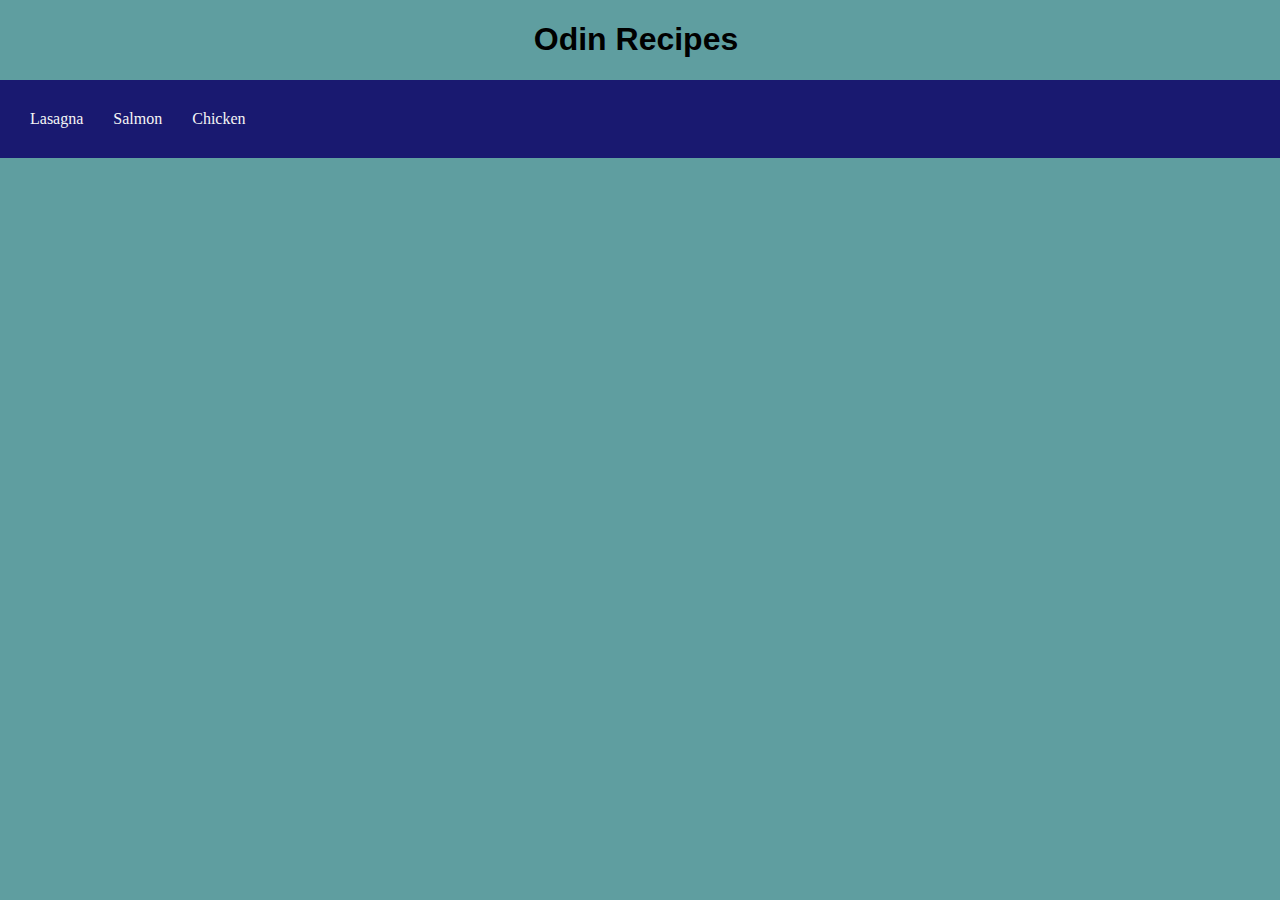
<file: index.html>
<!DOCTYPE html>
<html lang="en">
<head>
    <meta charset="UTF-8">
    <meta http-equiv="X-UA-Compatible" content="IE=edge">
    <meta name="viewport" content="width=device-width, initial-scale=1.0">
    <title>Odin Recipes</title>
    <link rel="stylesheet" type="text/css" href="./styles/styles.css"/>
</head>
<body>
    <h1 class="titles">Odin Recipes</h1>
    <ul class="nav-bar">
        <a class="links" href="./recipes/lasagna.html">Lasagna</a>
        <a class="links" href="./recipes/salmon.html">Salmon</a>
        <a class="links" href="./recipes/chicken.html">Chicken</a>
    </ul>
    
</body>
</html>
</file>
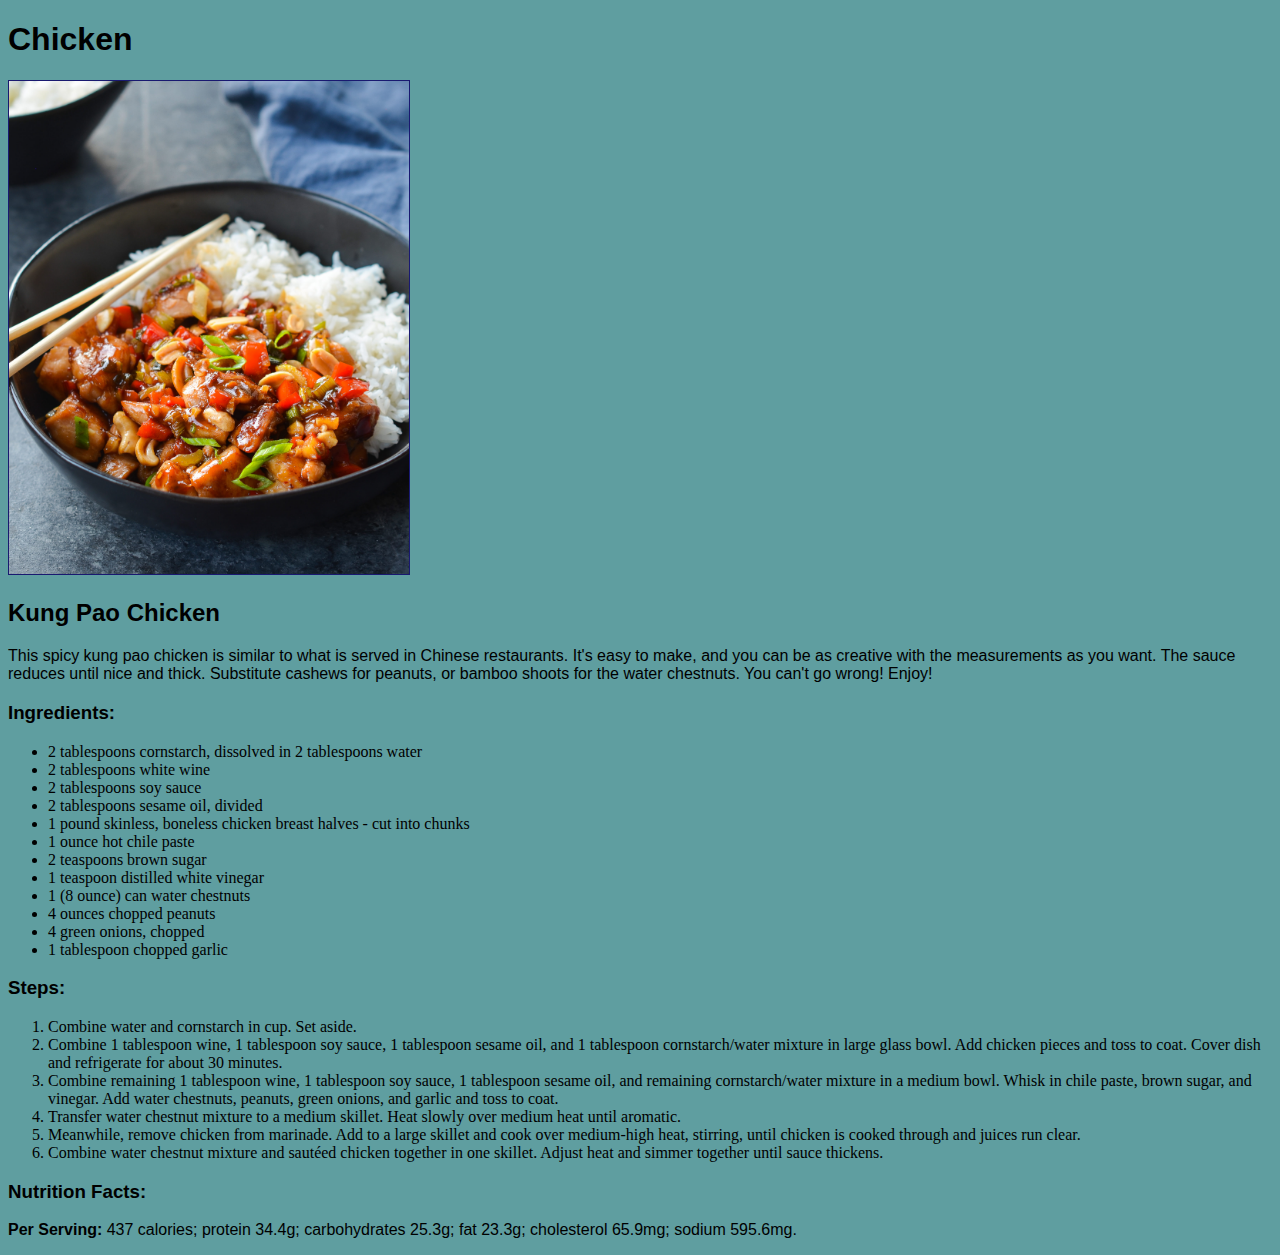
<file: recipes/chicken.html>
<!DOCTYPE html>
<html lang="en">
<head>
    <meta charset="UTF-8">
    <meta http-equiv="X-UA-Compatible" content="IE=edge">
    <meta name="viewport" content="width=device-width, initial-scale=1.0">
    <title>Odin Recipes</title>
    <link rel="stylesheet" type="text/css" href="../styles/recipesStyles.css"/>
</head>
<body>
    <h1 class="titles">Chicken</h1>
    <img class="chicken-image" src="./chicken.jpg" alt="Kung Pao Chicken Image">
    <h2 class="titles">Kung Pao Chicken</h2>
    <p>This spicy kung pao chicken is similar to what is served in Chinese restaurants. It's easy to make, and you can be as creative with the measurements as you want. The sauce reduces until nice and thick. Substitute cashews for peanuts, or bamboo shoots for the water chestnuts. You can't go wrong! Enjoy!</p>
    <h3 class="titles">Ingredients:</h3>
    <ul class="ingredients">
        <li>2 tablespoons cornstarch, dissolved in 2 tablespoons water</li>
        <li>2 tablespoons white wine</li>
        <li>2 tablespoons soy sauce</li>
        <li>2 tablespoons sesame oil, divided</li>
        <li>1 pound skinless, boneless chicken breast halves - cut into chunks</li>
        <li>1 ounce hot chile paste</li>
        <li>2 teaspoons brown sugar</li>
        <li>1 teaspoon distilled white vinegar</li>
        <li>1 (8 ounce) can water chestnuts</li>
        <li>4 ounces chopped peanuts</li>
        <li>4 green onions, chopped</li>
        <li>1 tablespoon chopped garlic</li>
    </ul>
    <h3 class="titles">Steps:</h3>
    <ol class="steps">
        <li>Combine water and cornstarch in cup. Set aside.</li>
        <li>Combine 1 tablespoon wine, 1 tablespoon soy sauce, 1 tablespoon sesame oil, and 1 tablespoon cornstarch/water mixture in large glass bowl. Add chicken pieces and toss to coat. Cover dish and refrigerate for about 30 minutes.</li>
        <li>Combine remaining 1 tablespoon wine, 1 tablespoon soy sauce, 1 tablespoon sesame oil, and remaining cornstarch/water mixture in a medium bowl. Whisk in chile paste, brown sugar, and vinegar. Add water chestnuts, peanuts, green onions, and garlic and toss to coat.</li>
        <li>Transfer water chestnut mixture to a medium skillet. Heat slowly over medium heat until aromatic.</li>
        <li>Meanwhile, remove chicken from marinade. Add to a large skillet and cook over medium-high heat, stirring, until chicken is cooked through and juices run clear.</li>
        <li>Combine water chestnut mixture and sautéed chicken together in one skillet. Adjust heat and simmer together until sauce thickens.</li>
    </ol>
    <h3 class="titles">Nutrition Facts:</h3>
    <p><strong>Per Serving:</strong> 437 calories; protein 34.4g; carbohydrates 25.3g; fat 23.3g; cholesterol 65.9mg; sodium 595.6mg.</p>
</body>
</html>
</file>
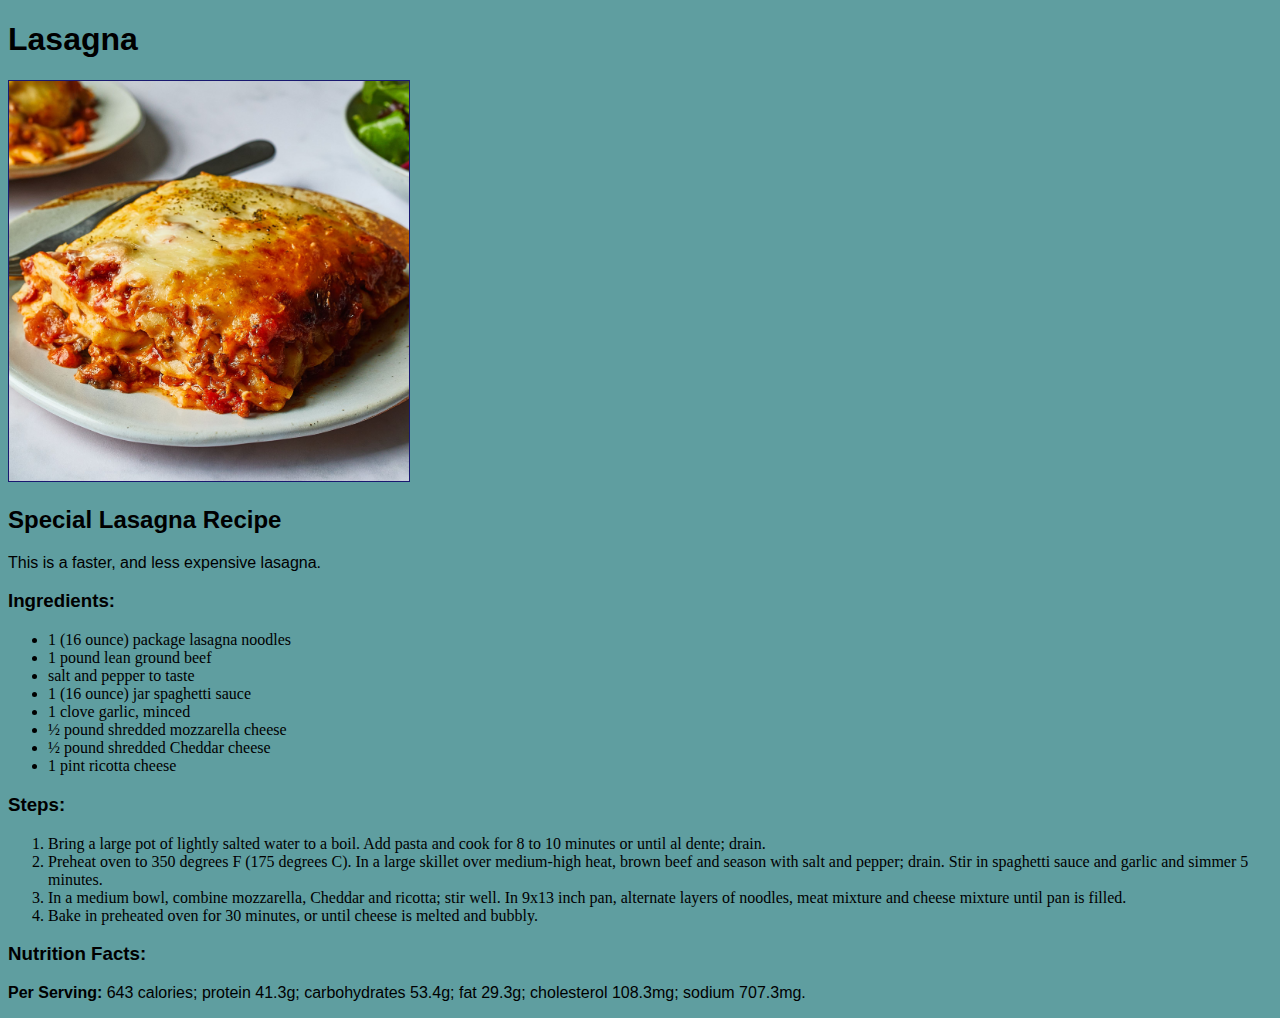
<file: recipes/lasagna.html>
<!DOCTYPE html>
<html lang="en">
<head>
    <meta charset="UTF-8">
    <meta http-equiv="X-UA-Compatible" content="IE=edge">
    <meta name="viewport" content="width=device-width, initial-scale=1.0">
    <title>Odin Recipes</title>
    <link rel="stylesheet" type="text/css" href="../styles/recipesStyles.css"/>
</head>
<body>
    <h1 class="titles">Lasagna</h1>
    <img class="lasagna-image" src="lasagna.jpg" alt="Lasagna Image">
    <h2 class="titles">Special Lasagna Recipe</h2>
    <p>This is a faster, and less expensive lasagna.</p>
    <h3 class="titles">Ingredients:</h3>
    <ul class="ingredients">
        <li>1 (16 ounce) package lasagna noodles</li>
        <li>1 pound lean ground beef</li>
        <li>salt and pepper to taste</li>
        <li>1 (16 ounce) jar spaghetti sauce</li>
        <li>1 clove garlic, minced</li>
        <li>½ pound shredded mozzarella cheese</li>
        <li>½ pound shredded Cheddar cheese</li>
        <li>1 pint ricotta cheese</li>
    </ul>
    <h3 class="titles">Steps:</h3>
    <ol class="steps">
        <li>Bring a large pot of lightly salted water to a boil. Add pasta and cook for 8 to 10 minutes or until al dente; drain.</li>
        <li>Preheat oven to 350 degrees F (175 degrees C). In a large skillet over medium-high heat, brown beef and season with salt and pepper; drain. Stir in spaghetti sauce and garlic and simmer 5 minutes.</li>
        <li>In a medium bowl, combine mozzarella, Cheddar and ricotta; stir well. In 9x13 inch pan, alternate layers of noodles, meat mixture and cheese mixture until pan is filled.</li>
        <li>Bake in preheated oven for 30 minutes, or until cheese is melted and bubbly.</li>
    </ol>
    <h3 class="titles">Nutrition Facts:</h3>
    <p><strong>Per Serving:</strong> 643 calories; protein 41.3g; carbohydrates 53.4g; fat 29.3g; cholesterol 108.3mg; sodium 707.3mg.</p>
</body>
</html>
</file>
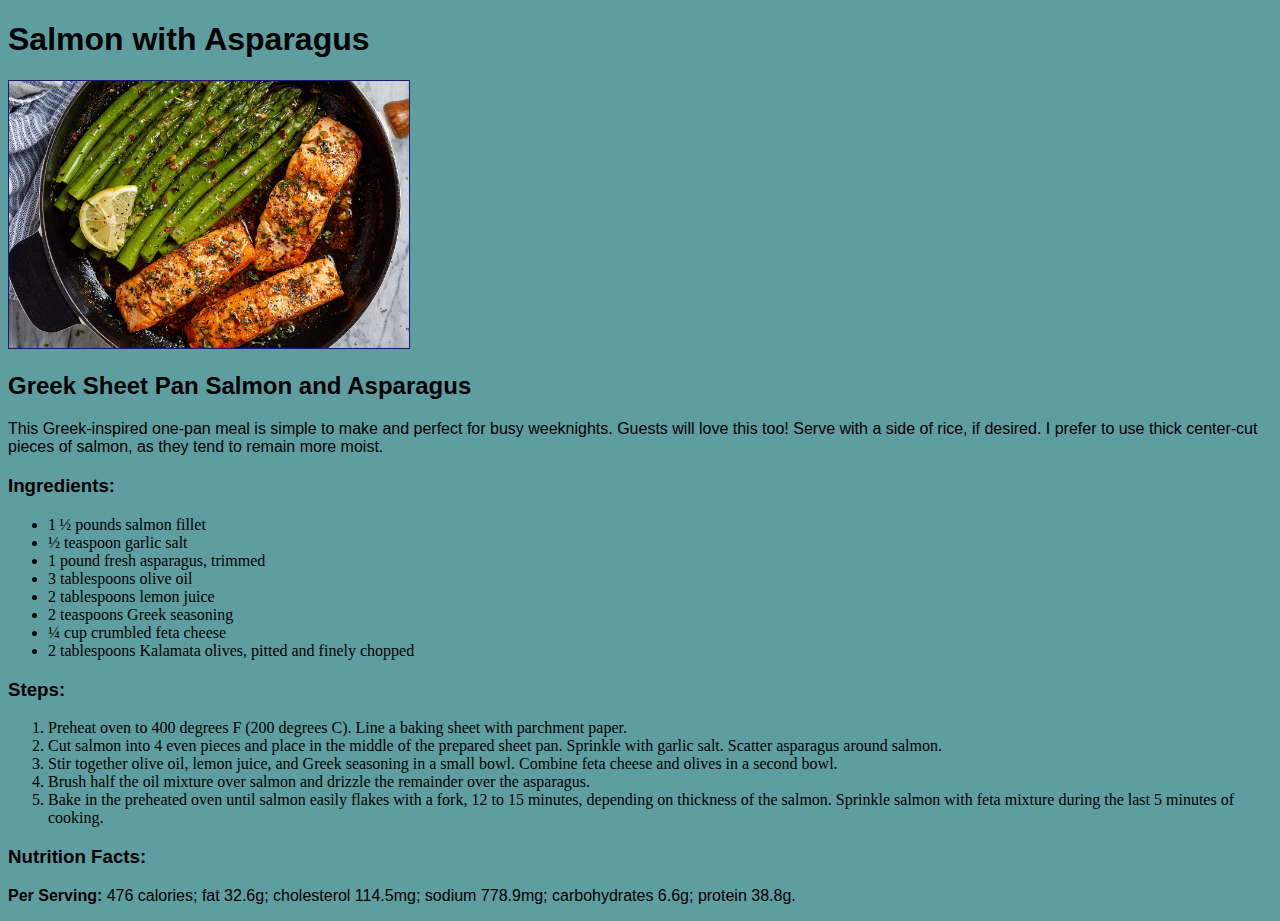
<file: recipes/salmon.html>
<!DOCTYPE html>
<html lang="en">
<head>
    <meta charset="UTF-8">
    <meta http-equiv="X-UA-Compatible" content="IE=edge">
    <meta name="viewport" content="width=device-width, initial-scale=1.0">
    <title>Odin Recipes</title>
    <link rel="stylesheet" type="text/css" href="../styles/recipesStyles.css"/>
</head>
<body>
    <h1 class="titles">Salmon with Asparagus</h1>
    <img class="salmon-image" src="./salmon.jpg" alt="Salmon with Asparagus Image">
    <h2 class="titles">Greek Sheet Pan Salmon and Asparagus</h2>
    <p>This Greek-inspired one-pan meal is simple to make and perfect for busy weeknights. Guests will love this too! Serve with a side of rice, if desired. I prefer to use thick center-cut pieces of salmon, as they tend to remain more moist.</p>
    <h3 class="titles">Ingredients:</h3>
    <ul class="ingredients">
        <li>1 ½ pounds salmon fillet</li>
        <li>½ teaspoon garlic salt</li>
        <li>1 pound fresh asparagus, trimmed</li>
        <li>3 tablespoons olive oil</li>
        <li>2 tablespoons lemon juice</li>
        <li>2 teaspoons Greek seasoning</li>
        <li>¼ cup crumbled feta cheese</li>
        <li>2 tablespoons Kalamata olives, pitted and finely chopped</li>
    </ul>
    <h3 class="titles">Steps:</h3>
    <ol class="steps">
        <li>Preheat oven to 400 degrees F (200 degrees C). Line a baking sheet with parchment paper.</li>
        <li>Cut salmon into 4 even pieces and place in the middle of the prepared sheet pan. Sprinkle with garlic salt. Scatter asparagus around salmon.</li>
        <li>Stir together olive oil, lemon juice, and Greek seasoning in a small bowl. Combine feta cheese and olives in a second bowl.</li>
        <li>Brush half the oil mixture over salmon and drizzle the remainder over the asparagus.</li>
        <li>Bake in the preheated oven until salmon easily flakes with a fork, 12 to 15 minutes, depending on thickness of the salmon. Sprinkle salmon with feta mixture during the last 5 minutes of cooking.</li>
    </ol>
    <h3 class="titles">Nutrition Facts:</h3>
    <p><strong>Per Serving:</strong> 476 calories; fat 32.6g; cholesterol 114.5mg; sodium 778.9mg; carbohydrates 6.6g; protein 38.8g.</p>
</body>
</html>
</file>
<file: styles/styles.css>
body {
    background-color: cadetblue;
    margin-left: 0;
}
.titles {
    font-family: Helvetica, sans-serif;
    text-align: center;
}
.nav-bar {
    padding: 15px 15px 15px 15px;
    display: flex;
    background-color: midnightblue;
    margin-left: 0;
    margin-right: 0;
    width: 100%;
    
}
.links {
    text-decoration: none;
    list-style-type: none;
    color: whitesmoke;
    text-align: center;
    padding: 15px;

}
.links:hover {
    background-color: whitesmoke;
    color: midnightblue;
    border-radius: 20%;
}
</file>
<file: styles/recipesStyles.css>
body {
    background-color: cadetblue;
}
.titles {
    font-family: Helvetica, sans-serif;
}
.ingredients .steps {
    font-family: Verdana, Geneva, Tahoma, sans-serif;
    text-align: left;
}
p {
    font-family: sans-serif, Verdana;
}
.lasagna-image {
    width: 400px;
    height: auto;
    border: 1px solid midnightblue;
}
.salmon-image {
    width: 400px;
    height: auto;
    border: 1px solid midnightblue;
}
.chicken-image {
    width: 400px;
    height: auto;
    border: 1px solid midnightblue;
}
</file>
